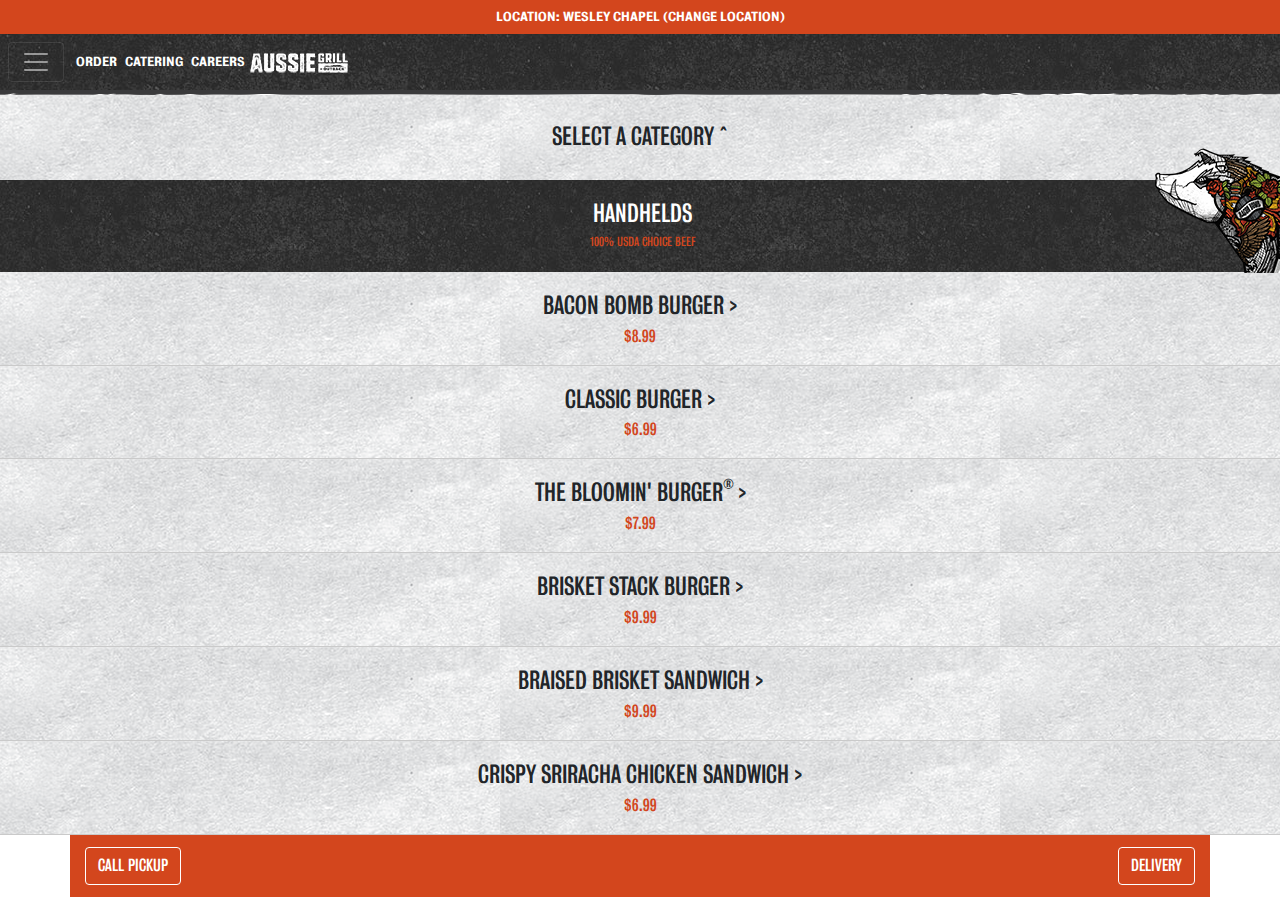
<file: agviewOnly/code/Website/pages/mainMenu/menuCategories/handheldsCategory.html>
<html lang="en">

<head>
    <meta charset="UTF-8">
    <meta name="viewport" content="width=device-width, initial-scale=1.0">
    <meta http-equiv="X-UA-Compatible" content="ie=edge">

    <!-- Add icon library -->
    <link rel="stylesheet" href="https://cdnjs.cloudflare.com/ajax/libs/font-awesome/4.7.0/css/font-awesome.min.css">

    <link rel="stylesheet" href="https://stackpath.bootstrapcdn.com/bootstrap/4.4.1/css/bootstrap.min.css"
        integrity="sha384-Vkoo8x4CGsO3+Hhxv8T/Q5PaXtkKtu6ug5TOeNV6gBiFeWPGFN9MuhOf23Q9Ifjh" crossorigin="anonymous">
    <link rel="stylesheet" href="/agviewOnly/code/Website/css/custom.css">

    <title>Aussie Grill</title>
</head>
<body>

    <div class="d-flex justify-content-center py-2 nav-banner text-white">
        <span class="banner-text">Location: Wesley Chapel (Change Location)</span>
    </div>

    <div class="pos-f-t nav-border">
        <nav class="navbar navbar-dark bg-ag-dark justify-content-start">
            <button class="navbar-toggler" type="button" data-toggle="collapse"
                data-target="#navbarToggleExternalContent" aria-controls="navbarToggleExternalContent"
                aria-expanded="false" aria-label="Toggle navigation">
                <span class="navbar-toggler-icon"></span>
            </button>
            <ul class="nav nav-uncollapsed ml-2">
                    <li class="nav-item">
                        <a class="nav-link" href="#">Order</a>
                    </li>
                    <li class="nav-item">
                        <a class="nav-link" href="#">Catering</a>
                    </li>
                    <li class="nav-item">
                        <a class="nav-link" href="#">Careers</a>
                    </li>
                </ul>
            <a href="/">
                <img style="width: 100px;" src="/agviewOnly/code/Website/assets/other/mobile/agLogo.png" alt="" />
            </a>
        </nav>
        <div class="collapse" id="navbarToggleExternalContent">
            <div class="bg-ag-dark p-4">
                <ul class="nav d-flex flex-column">
                    <li class="nav-item">
                        <a class="nav-link active" href="/">Home</a>
                    </li>
                    <li class="nav-item">
                        <a class="nav-link" href="/agviewOnly/code/Website/pages/mainMenu/categoryMenu.html">Menu</a>
                    </li>
                    <li class="nav-item">
                        <a class="nav-link" href="#">About Us</a>
                    </li>
                    <li class="nav-item">
                        <a class="nav-link" href="#">Careers</a>
                    </li>
                    <li class="nav-item">
                        <a class="nav-link" href="#">Catering</a>
                    </li>
                </ul>
            </div>
        </div>
    </div>

<main id="menu-category-page" class="menu-page">

  <div class="select-category-bg">
    <a href="/agviewOnly/code/Website/pages/mainMenu/menuCategory.html">
        <div class="d-flex">
            <h1 class="w-100 py-4 my-1">Select A Category ^</h1>
        </div>
    </a>
  </div>

  <div class="menu-category menu-category-selected">
      <div class="d-flex justify-content-center">
        <div style="margin-left: 130px;" class="d-flex align-items-center w-100 flex-column pb-1">
            <h2 class="pb-1">Handhelds</h2>
            <p class="mt-0 pb-3" style="font-size: .75rem; color: #D3461D;">100% USDA CHOICE BEEF</p>
        </div> 
        <img class="pig-graphic" src="/agviewOnly/code/Website/assets/agGraphicElements/animals/mobile/agPigVectorSmall.png" alt="" />
    </div>
  </div>

  <div class="menu-item-bg">
    <!-- need display block / w-100 on anchor for ADA -->
    <a class="d-block" href="/agviewOnly/code/Website/pages/mainMenu/menuCategories/handhelds/baconBombBurger.html">
      <h2 class="pb-1">Bacon Bomb Burger <span>></span></h2> 
      <div style="color: #D3461D; padding-bottom: 1rem; border-bottom: 1px solid #cacaca;">$8.99</div>
    </a>
  </div>

  <div class="menu-item-bg">
      <a class="d-block" href="">
        <h2 class="pb-1">Classic Burger <span>></span></h2>
        <div style="color: #D3461D; border-bottom: 1px solid #cacaca; padding-bottom: 1rem;">$6.99</div>
      </a>
 </div>

  <div class="menu-item-bg">
      <a class="d-block" href="">
        <h2 class="pb-1">THE BLOOMIN' BURGER<span style="font-size: 1rem; position: relative; top: -10px;">® </span><span>></span></h2>
        <div style="color: #D3461D; border-bottom: 1px solid #cacaca; padding-bottom: 1rem;">$7.99</div>
      </a>
  </div>

  <div class="menu-item-bg">
      <a class="d-block" href="">
        <h2 class="pb-1">BRISKET STACK BURGER <span>></span></h2>
        <div style="color: #D3461D; border-bottom: 1px solid #cacaca; padding-bottom: 1rem;">$9.99</div>
      </a>
  </div>

  <div class="menu-item-bg">
        <a class="d-block" href="">
            <h2 class="pb-1">BRAISED BRISKET SANDWICH <span>></span></h2>
            <div style="color: #D3461D; border-bottom: 1px solid #cacaca; padding-bottom: 1rem;">$9.99</div>
        </a>
  </div>

  <div class="menu-item-bg">
        <a class="d-block" href="">
            <h2 class="pb-1">CRISPY SRIRACHA CHICKEN SANDWICH <span>></span></h2>
            <div style="color: #D3461D; border-bottom: 1px solid #cacaca; padding-bottom: 1rem;">$6.99</div>
        </a>
  </div>

  <!-- ORDER FOOD CTA -->
  <div class="d-flex container justify-content-between align-items-center cta-banner" style="margin-top:">
    <!-- <span style="font-size: 10px;">lorem ipsum lorem ipsum</span style="font-size 12px;"> -->
    <a href="tel:5555555555" class="btn btn-primary cta-primary">call pickup</a>
    <button class="btn btn-primary cta-primary">Delivery</button>
  </div>

</main>

</body>

<script src="https://code.jquery.com/jquery-3.4.1.slim.min.js"
    integrity="sha384-J6qa4849blE2+poT4WnyKhv5vZF5SrPo0iEjwBvKU7imGFAV0wwj1yYfoRSJoZ+n"
    crossorigin="anonymous"></script>
<script src="https://cdn.jsdelivr.net/npm/popper.js@1.16.0/dist/umd/popper.min.js"
    integrity="sha384-Q6E9RHvbIyZFJoft+2mJbHaEWldlvI9IOYy5n3zV9zzTtmI3UksdQRVvoxMfooAo"
    crossorigin="anonymous"></script>
<script src="https://stackpath.bootstrapcdn.com/bootstrap/4.4.1/js/bootstrap.min.js"
    integrity="sha384-wfSDF2E50Y2D1uUdj0O3uMBJnjuUD4Ih7YwaYd1iqfktj0Uod8GCExl3Og8ifwB6"
    crossorigin="anonymous"></script>

<!-- <script src="/myjs.js"></script> -->

</html>
</file>
<file: agviewOnly/code/Website/css/custom.css>
/* GLOBAL */

body, body * {
    text-transform: uppercase;
}

a, a:active {
    color: inherit;
}


a:hover {
    color: #D3461D;
    text-decoration: none;
}

@font-face {
    font-family: bureauGrotCondensedBlack;
    src: url(../assets/fonts/bureauGrotCondensedBlack.otf);
}

@font-face {
    font-family: bureauGrotMedium;
    src: url(../assets/fonts/bureauGrotMedium.otf);
}

@font-face {
    font-family: bureauGrotCondensedBook;
    src: url(../assets/fonts/bureauGrotCondensedBook.otf);
}

@font-face {
    font-family: bureauGrotCondensedMedium;
    src: url(../assets/fonts/bureauGrotCondensedMedium.otf);
}

@font-face {
    font-family: bureauGrotUltraBlack;
    src: url(../assets/fonts/bureauGrotUltraBlack.otf);
}

/* @font-face {
    font-family: openSansBold;
    src: url(../assets/fonts/OpenSans-Bold.ttf);
} */

@font-face {
    font-family: openSansRegular;
    src: url(../assets/fonts/openSansRegular.ttf);
}

html * {
    font-family: bureauGrotMedium;    
}

h1,h2,h3,h4,h5,h6 {
    font-family: bureauGrotCondensedBook;  
}

footer {
    /* background: url(../assets/foodImages/categoryImages/mobileagFooterUnofficial.jpg); */
    height: 6.25rem;
}

.footer-outer-wrapper {
    height: fit-content;
    /* border-image: url(../assets/agGraphicElements/originals/lineGray.png) 30; */
    /* border-top: 5px solid; */
    border-top: 1px solid black;
    margin-bottom: 69px;
}

footer * {
    text-transform: capitalize;
}

.privacy-nav {
    display: inline;
}

.privacy-nav .nav-item {
    display: inline-block;
}

footer span.rights-reserved {
    display: inline-block;
    font-size: .5rem;
    width: fit-content;
}

.footer-nav {
    max-height: 75px;
    /* align-content: baseline; */
    flex-direction: column;
}

.footer-nav .nav-item {
    padding: .25rem;
}


/* MAYBE DELETE IT WORKED BEFORE FINE */
nav.navbar.navbar-dark.bg-ag-dark  {
    padding-left: .5rem;
    padding-right: .5rem;
}

.nav-banner {
    background-color: #D3461D;
    font-size: .9rem;
}

.navbar.navbar-dark.bg-ag-dark,
#navbarToggleExternalContent,
.footer-wrapper {
    background-image: url(../assets/agOfficialSwatches/agConcreteDark.jpg);
}

.nav-uncollapsed > li > a {
    padding: .25rem;
}

.nav-uncollapsed > li > a,
.banner-text {
    font-size: .75rem;
}

.nav-border {
    border-image: url(../assets/agGraphicElements/mobile/lineGray500x12.png) 30;
    border-bottom: .3125rem solid;
}

button {
    border: 0;
    padding: 0;
    font-family: inherit;
    font-size: 100%;
    background: none;
    color: inherit;
}

.btn-primary {
    background-color: #D3461D;
    border-color: #CE461C;
}

.nav-link,
.btn-primary {
    color: white;
}

.btn.cta-primary {
    border: .0625rem solid white;
}

.cta-banner {
    background-color: #D3461D;
    height: 3.9rem;
}

.cta-wrapper {
    border-image: url(../assets/agGraphicElements/mobile/lineOrange500x12-2.png) 30;
    border-top: .5rem solid;
    position: fixed;
    bottom: 0rem;
    width: 100%;
}

.catering-page .cta-banner,
.catering-page .btn-primary {
    background-color: #FBBE00 !important;
    color: #212529;
}

.catering-page .cta-wrapper {
    border: none;
}

.catering-page .btn-primary {
   border: 1px solid #212529;
}

button {
    font-size: 1.5rem;
}

.menu-item-container {
    background-color: rgb(0,0,0,.75);
}





/* HOMEPAGE */

#homepage-container {
    background-image: url(../assets/agOfficialSwatches/mobile/agButcherPaperUpdated500x500.png);
}

.homepage-subheading-wrapper {
    display: flex;
    justify-content: center;
    align-items: center;
}

.homepage-subheading {
    line-height: .9230769230769231em;
    margin-bottom: .125rem;
    letter-spacing: .0125rem;
    font-size: 1.75rem; 
    text-align: center;
    margin-bottom: 1rem !important;
    margin-top: 1rem !important;
}

.subheading-img {
    height: 12.5rem;
}

.carousel-logo {
    position: relative;
    top: 4.375rem;
    width: 50%;
}

.carousel-item > img {
    min-width: 28.125rem;
    transform: scale3d(1, 1, 1) translateX(0px);
}

.carousel-indicators li {
    position: relative;
    width: .625rem;
    height: .625rem;
    border: 1px solid #212529;
    background-color: #212529;
    border-radius: .625rem;
    cursor: pointer;
    margin: 0 5px;
    bottom: -2.75rem;
}

.carousel-indicators li.active {
    background-color: #D3461D;
    border: 1px solid #CE461C;
}




/* MENU CATEGORY PAGE */
/* main > .container {
    margin-top: 20px;
} */

.menu-page-bg,
.landing-content-wrapper {
    background-image: url(../assets/agOfficialSwatches/mobile/agButcherPaperUpdated500x500.png);
    background-repeat: round;
}

.landing-content-wrapper {
    padding-top: 2rem;
}

.menu-page ul li {
    list-style-type: none;
    border-top: 1px solid #cacaca;
}

.menu-page ul li:nth-last-child(1) {
    border-bottom: 1px solid #cacaca;
}

.menu-page ul {
    padding: 0;
    margin: 0;
}

.menu-page div {
    text-align: center;
}

.menu-page h1,
.menu-page h2,
.menu-page h3,
.menu-page h4 {
    padding: 1.25rem .5rem;
    margin: 0;
    font-size: 1.5rem;
}

.menu-page li:active {
    background-color: #D3461D;
    color: white;
    text-decoration: underline;
    text-decoration-color: #FBBE00;
    border-color: #CE461C;
}

.menu-page *,
.cta-banner,
.btn.btn-primary.cta-primary {
    font-family: bureauGrotCondensedBook;  
}

.select-category-bg,
.menu-item-bg {
    background-image: url(../assets/agOfficialSwatches/mobile/agButcherPaperUpdated500x500.png);
}


/* Item Menu Pages*/
.pig-graphic {
    position: relative;
    bottom: 32px;
}

.menu-category {
    height: 5.75rem;
}

.menu-category-selected {
    background-image: url(../assets/agOfficialSwatches/agConcreteDark.jpg);
    color: white;
}

.product-description-page h1 {
    color: #D3461D;
    font-size: 2rem;
}

.product-description-page span {
    color: #212529;
}

.product-image {
    height: 275px;
}

.product-content-wrapper * {
    font-family: openSansRegular;
    font-size: .9rem;
    text-transform: capitalize;
}

.product-content-wrapper .disclaimer {
    font-size: .75rem;
    text-transform: uppercase;
}

.product-content-wrapper .product-sides-heading {
    font-size: 1.8rem;
    padding-bottom: 0px;
    color: #D3461D;
}

.product-content-wrapper ul li.sides {
    border: none;
    padding: .2rem;
}




/* Landing Pages*/

.landing-page .landing-heading {
    color: #D3461D;
    font-size: 1.5rem;
    font-family: bureauGrotUltraBlack;
    text-transform: uppercase;
}

.landing-page .landing-subheading {
    font-size: 1.5rem;
    color: #D3461D;
}
/*We're Hiring!*/
#landing-hiring a {
    color: white;
}

.landing-content-wrapper * {
    font-family: openSansRegular;
    font-size: .9rem;
    text-transform: capitalize;
}

.landing-content-wrapper .card-title {
    font-family: bureauGrotCondensedMedium;
    font-size: 1.5rem;
    text-transform: capitalize;
}



/* CATERING PAGE */

.catering-page h2 {
    padding: 0;
    margin: 0;
}


/* CAREERS PAGE */
.careers-hero {
    height: 250px;
    background-image: url(/agviewOnly/code/Website/assets/people/mobile/employee.jpg);
    background-size: cover;
    background-position-x: center;
}
</file>
